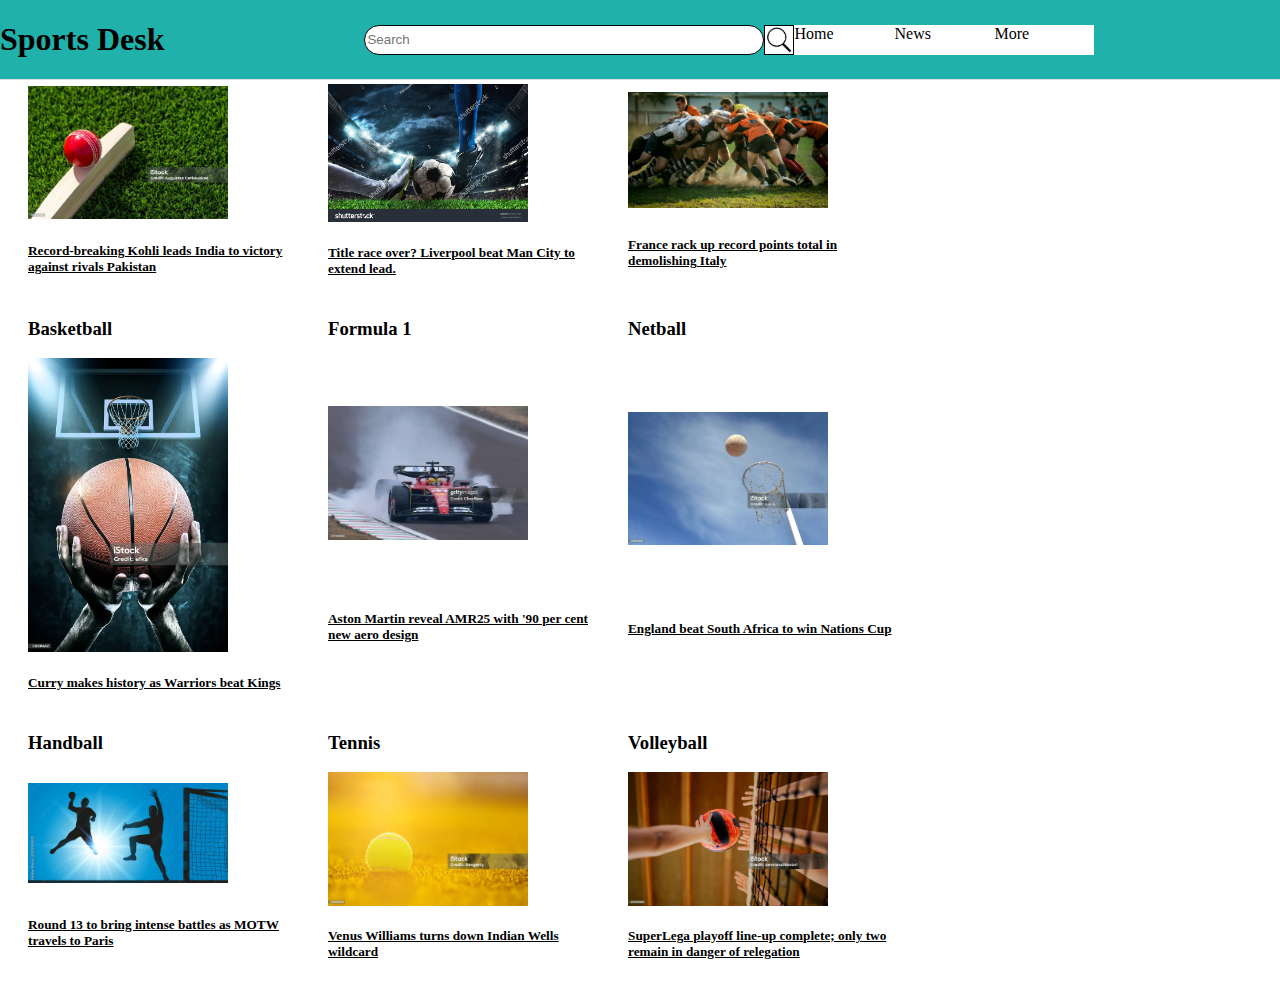
<file: index.html>
<!DOCTYPE html>
<html>
    <head>
        <title>Sports Desk</title>
        <link rel="stylesheet" href="css/styles.css">
    </head>

    <body>
        <div class="navigation">
            <div class="first-section">
                <h1>Sports Desk</h1>
                <input class="search-bar" type="text" placeholder="Search">
                <img class="search-icon" src="icons/icons8-search-150.png" alt="">
            </div>
            
            <div class="middle-section">
                <span class="button">Home</span>
                <span class="button">News</span>
                <span class="button">More</span>
    
            </div>
             
            <div class="last-section">

            </div>
           
        </div>
      
        <div class="container">
            <div class="first-block">

                <div class="sport">
                    <h3>Cricket</h3>
                    <img class="image" src="images/istockphoto-1635391338-1024x1024.webp" alt="">
                    <h5>Record-breaking Kohli leads India to victory against rivals Pakistan</h5>
                </div>
        
                <div class="sport">
                    <h3>Football</h3>
                    <img class="image" src="images/stock-photo-close-up-of-a-football-action-scene-with-competing-soccer-players-at-the-stadium-1937437555.jpg" alt="">
                    <h5>Title race over? Liverpool beat Man City to extend lead.</h5>
                </div>
        
                <div class="sport">
                    <h3>Rugby</h3>
                    <img class="image" src="images/photo-1480099225005-2513c8947aec.jpg" alt="">
                    <h5>France rack up record points total in demolishing Italy</h5>
                </div>
    
            </div>
    
    
            <div class="second-block">
                <div class="sport">
                    <h3>Basketball</h3>
                    <img class="image" src="images/basketball.webp" alt="">
                    <h5>Curry makes history as Warriors beat Kings</h5>
                </div>
    
                <div class="sport">
                    <h3>Formula 1</h3>
                    <img class="image" src="images/formula 1-1024x1024.webp" alt="">
                    <h5>Aston Martin reveal AMR25 with '90 per cent new aero design</h5>
                </div>
    
                <div class="sport">
                    <h3>Netball</h3>
                    <img class="image" src="images/netball-1024x1024.webp" alt="">
                    <h5>England beat South Africa to win Nations Cup</h5>
                </div>
    
            </div>
    
            
    
            <div class="third-block">
                <div class="sport">
                    <h3>Handball</h3>
                    <img class="image" src="images/handball.jpg" alt="">
                    <h5>Round 13 to bring intense battles as MOTW travels to Paris</h5>
                </div>
    
    
                <div class="sport">
                    <h3>Tennis</h3>
                    <img class="image" src="images/tennis-1024x1024.webp" alt="">
                    <h5>Venus Williams turns down Indian Wells wildcard</h5>
                </div>
    
    
                <div class="sport">
                    <h3>Volleyball</h3>
                    <img class="image" src="images/volleyball-1024x1024.webp" alt="">
                    <h5>SuperLega playoff line-up complete; only two remain in danger of relegation</h5>
                </div>
            </div>

          
        </div>

     

        </div>

       
       

        
       
       
    </body>
</html>
</file>
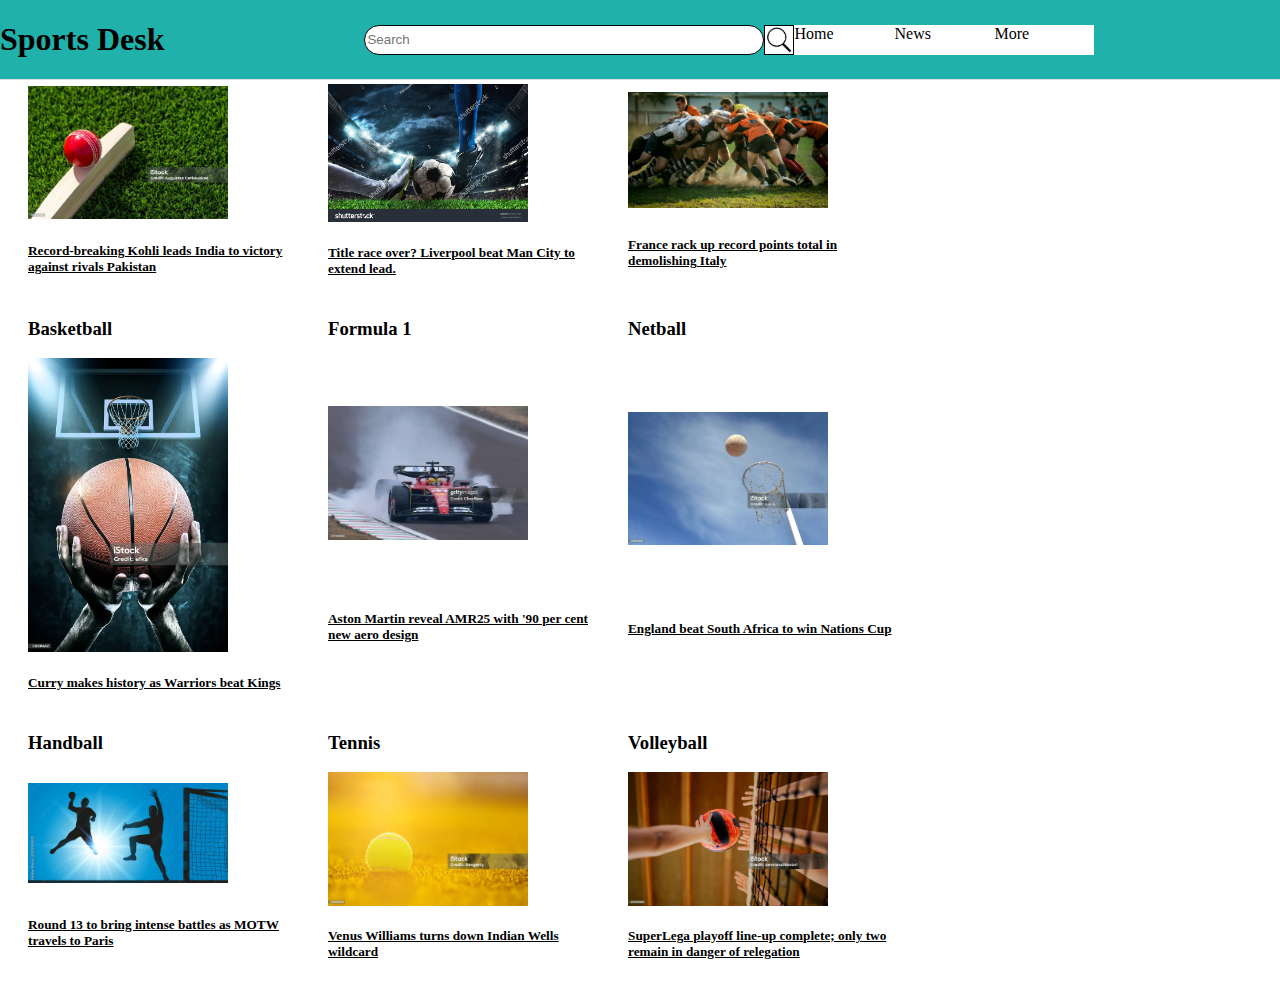
<file: project.html>
<!DOCTYPE html>
<html>
    <head>
        <title>Sports Desk</title>
        <link rel="stylesheet" href="project.css">
    </head>

    <body>
        <div class="navigation">
            <div class="first-section">
                <h1>Sports Desk</h1>
                <input class="search-bar" type="text" placeholder="Search">
                <img class="search-icon" src="icons/icons8-search-150.png" alt="">
            </div>
            
            <div class="middle-section">
                <span class="button">Home</span>
                <span class="button">News</span>
                <span class="button">More</span>
    
            </div>
             
            <div class="last-section">

            </div>
           
        </div>
      
        <div class="container">
            <div class="first-block">

                <div class="sport">
                    <h3>Cricket</h3>
                    <img class="image" src="images/istockphoto-1635391338-1024x1024.webp" alt="">
                    <h5>Record-breaking Kohli leads India to victory against rivals Pakistan</h5>
                </div>
        
                <div class="sport">
                    <h3>Football</h3>
                    <img class="image" src="images/stock-photo-close-up-of-a-football-action-scene-with-competing-soccer-players-at-the-stadium-1937437555.jpg" alt="">
                    <h5>Title race over? Liverpool beat Man City to extend lead.</h5>
                </div>
        
                <div class="sport">
                    <h3>Rugby</h3>
                    <img class="image" src="images/photo-1480099225005-2513c8947aec.jpg" alt="">
                    <h5>France rack up record points total in demolishing Italy</h5>
                </div>
    
            </div>
    
    
            <div class="second-block">
                <div class="sport">
                    <h3>Basketball</h3>
                    <img class="image" src="images/basketball.webp" alt="">
                    <h5>Curry makes history as Warriors beat Kings</h5>
                </div>
    
                <div class="sport">
                    <h3>Formula 1</h3>
                    <img class="image" src="images/formula 1-1024x1024.webp" alt="">
                    <h5>Aston Martin reveal AMR25 with '90 per cent new aero design</h5>
                </div>
    
                <div class="sport">
                    <h3>Netball</h3>
                    <img class="image" src="images/netball-1024x1024.webp" alt="">
                    <h5>England beat South Africa to win Nations Cup</h5>
                </div>
    
            </div>
    
            
    
            <div class="third-block">
                <div class="sport">
                    <h3>Handball</h3>
                    <img class="image" src="images/handball.jpg" alt="">
                    <h5>Round 13 to bring intense battles as MOTW travels to Paris</h5>
                </div>
    
    
                <div class="sport">
                    <h3>Tennis</h3>
                    <img class="image" src="images/tennis-1024x1024.webp" alt="">
                    <h5>Venus Williams turns down Indian Wells wildcard</h5>
                </div>
    
    
                <div class="sport">
                    <h3>Volleyball</h3>
                    <img class="image" src="images/volleyball-1024x1024.webp" alt="">
                    <h5>SuperLega playoff line-up complete; only two remain in danger of relegation</h5>
                </div>
            </div>

          
        </div>

     

        </div>

       
       

        
       
       
    </body>
</html>
</file>
<file: css/styles.css>
* {
    box-sizing: border-box;
}

.navigation {
    display: flex;
   
    height: 80px;
    border-bottom: 1px solid rgb(222, 222, 222);
    margin-bottom: 20px;
    justify-content: space-between;
    align-items: center;
    background-color: lightseagreen;
    
    text-size-adjust: 100%;
    box-sizing: border-box;
    
    position: fixed;
    top: 0;
    left: 0;
    right: 0;
   

    z-index: 100;

}

.first-section {
    display: flex;
    align-items: center;
    min-width: 100px;
   
}

.middle-section {
    display: flex;
    align-items: center;
    flex: 1;
    flex-shrink: 0;
   
}

.button {
     width: 100px;
     height: 30px;
     text-align: justify;
     cursor: pointer;
     
     align-items: center;
     background-color: white;
     
     
}

.button:hover {
    box-shadow: 5px 5px 10px rgba(0, 0, 0, 0.2);
    transition: box-shadow 0.2s;
    transform: translate(0, -3px);
  

}

.button:active {
    color: blueviolet;
    


}

.search-bar {
    margin-left: 200px;
    border: 1px solid black;
    border-radius: 18px;
    width: 400px;
    height: 30px;
    cursor: text;
    }


.search-icon {
    height: 30px;
    cursor: pointer;
    border: 1px solid black;
    background-color: white;
}

.search-icon:hover {
    box-shadow: 5px 5px 10px rgba(0, 0, 0, 0.2);
    transition: box-shadow 0.2s;
    transform: translate(0, -3px);
}

.container {
    margin-top: 25px;
}

.first-block,
.second-block,
.third-block {
    display: grid;
    grid-template-columns: 300px 300px 300px;
}


.sport {
    width: 280px;
    display: grid;
    vertical-align: text-top;
    margin-left: 20px;
   
}

.image {
    width: 200px;
    cursor: pointer;
    
}

.image:hover {
    box-shadow: 5px 5px 10px rgba(0, 0, 0, 0.2);
    transition: box-shadow 0.2s;
    transform: translate(0, -3px);
}

h5 {
    text-decoration: underline;
    cursor: pointer;

h1 {
    display: flex;
    flex-wrap: wrap;
} 

}

h5:hover {
    background-color: blueviolet;
    transition: 0.3s;
    
}
</file>
<file: project.css>
* {
    box-sizing: border-box;
}

.navigation {
    display: flex;
   
    height: 80px;
    border-bottom: 1px solid rgb(222, 222, 222);
    margin-bottom: 20px;
    justify-content: space-between;
    align-items: center;
    background-color: lightseagreen;
    
    text-size-adjust: 100%;
    box-sizing: border-box;
    
    position: fixed;
    top: 0;
    left: 0;
    right: 0;
   

    z-index: 100;

}

.first-section {
    display: flex;
    align-items: center;
    min-width: 100px;
   
}

.middle-section {
    display: flex;
    align-items: center;
    flex: 1;
    flex-shrink: 0;
   
}

.button {
     width: 100px;
     height: 30px;
     text-align: justify;
     cursor: pointer;
     
     align-items: center;
     background-color: white;
     
     
}

.button:hover {
    box-shadow: 5px 5px 10px rgba(0, 0, 0, 0.2);
    transition: box-shadow 0.2s;
    transform: translate(0, -3px);
  

}

.button:active {
    color: blueviolet;
    


}

.search-bar {
    margin-left: 200px;
    border: 1px solid black;
    border-radius: 18px;
    width: 400px;
    height: 30px;
    cursor: text;
    }


.search-icon {
    height: 30px;
    cursor: pointer;
    border: 1px solid black;
    background-color: white;
}

.search-icon:hover {
    box-shadow: 5px 5px 10px rgba(0, 0, 0, 0.2);
    transition: box-shadow 0.2s;
    transform: translate(0, -3px);
}

.container {
    margin-top: 25px;
}

.first-block,
.second-block,
.third-block {
    display: grid;
    grid-template-columns: 300px 300px 300px;
}


.sport {
    width: 280px;
    display: grid;
    vertical-align: text-top;
    margin-left: 20px;
   
}

.image {
    width: 200px;
    cursor: pointer;
    
}

.image:hover {
    box-shadow: 5px 5px 10px rgba(0, 0, 0, 0.2);
    transition: box-shadow 0.2s;
    transform: translate(0, -3px);
}

h5 {
    text-decoration: underline;
    cursor: pointer;

h1 {
    display: flex;
    flex-wrap: wrap;
} 

}

h5:hover {
    background-color: blueviolet;
    transition: 0.3s;
    
}
</file>
